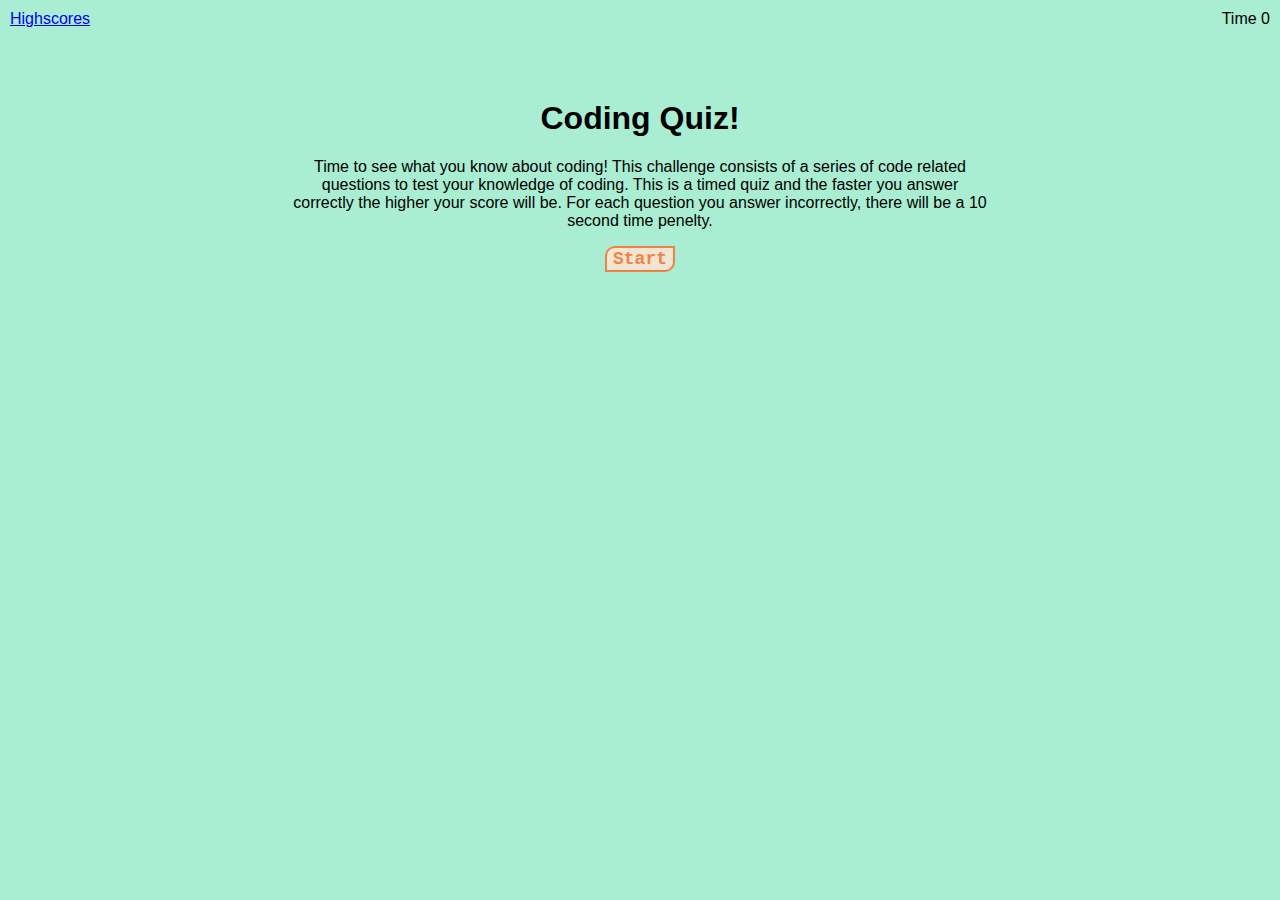
<file: index.html>
<!DOCTYPE html>
<html lang="en">
    <head>
        <meta charset="UTF-8">
        <meta name="viewport" content="width=device-width, initial-scale=1.0">
        <link rel="stylesheet" href="./style.css"/>
        <title>Coding Quiz</title>
    </head>
    <body>
        <div>
            <!-- Container for Highscores and the Timer -->
            <section class="scores"><a href="scores.html">Highscores</a></section>
            <section class="timer">Time <span id="time">0</span></section>
        </div>

        <div class="wrap">
            <!-- Welcoming screen with description of the quiz -->
            <section id="welcoming-screen" class="start">
                <h1>Coding Quiz!</h1>
                    <p>Time to see what you know about coding! This challenge consists of a series of code related questions to test your knowledge of coding. This is a timed quiz and the faster you answer correctly the higher your score will be. For each question you answer incorrectly, there will be a 10 second time penelty.</p>
                <button id="start">Start</button>
            </section>
        </div>

    <div id="questions" class="hide">
        <!-- Container for the questions elements -->
        <h2 id="question-promt">question</h2>
        <section id="selections" class="selections"></section>
        <section id="alert-message"></section>
    </div>

    <div id="ending-screen" class="hide">
        <!-- The ending screen where the user can input their initials and submit their score -->
            <h2>Complete!</h2>
                <p>Your score: <span id="final-score"></span></p>
                <p>Enter your initials: <input type="text" id="initials"></p>
            <button id="submit">Submit!</button>
            <ul id="highscores-list"></ul>
        </div>

    <script src="./JS/questions.js"></script>
    <script src="./JS/script.js"></script>

    </body>
</html>
</file>
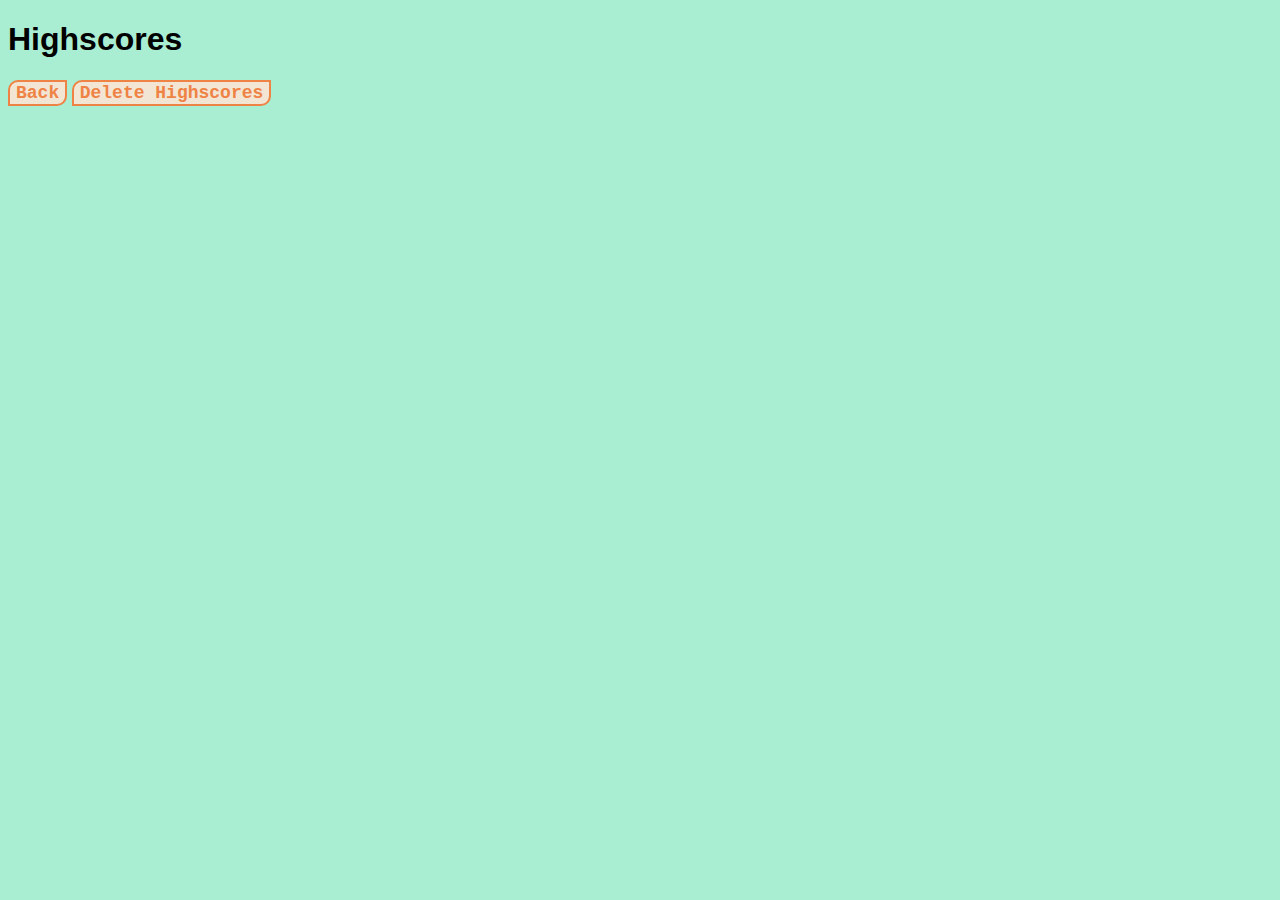
<file: scores.html>
<!DOCTYPE html>
<html lang="en">
    <head>
        <meta charset="UTF-8">
        <meta name="viewport" content="width=device-width, initial-scale=1.0">
        <title>Highscores</title>
        <link rel="stylesheet" href="./style.css"/>
    </head>
    <body>
        <div>
            <!-- List of highscores including a back button and a delete option -->
            <h1>Highscores</h1>
            <ul id="highscores-list"></ul>
            <a href="index.html"><button>Back</button></a>
            <button id="delete">Delete Highscores</button>
        </div>

        <script src="./JS/score.js"></script>
    </body>
</html>
</file>
<file: style.css>
* {
    font-family: Arial, Helvetica, sans-serif;
    background-color: rgb(169, 237, 210);
}

.scores {
    position: absolute;
    top: 10px;
    left: 10px;
}

.timer {
    position: absolute;
    top: 10px;
    right: 10px;
}

.start {
    text-align: center;
} 

.wrap {
    margin: 100px auto 0 auto;
    max-width: 700px;
}

button {
    display: inline-block;
    font-family: 'Courier New', Courier, monospace;
    font-weight: 900;
    font-size: large;
    color: rgb(239, 131, 69);
    background-color: rgb(243, 229, 211);
    border: 2px solid rgb(239, 131, 69);
    border-radius: 10px 0 10px 0;
    cursor: grab;
    
}

button:hover {
    box-shadow: 0 0 10px rgb(239, 131, 69);
}

button:active {
    transform: translateY(5px);
}

#ending-screen {
    display: none
}

.hide {
    display: none
}

#questions  {
    text-align: center;
}

.selections {
    display: flex;
    flex-direction: column;
    margin-left: 30%;
    width: 40%;
}

.selections button {
    margin-bottom: 10px;
}

#alert-message {
    font-size: xx-large;
    font-style: italic;
    font-weight: 400;
}
</file>
